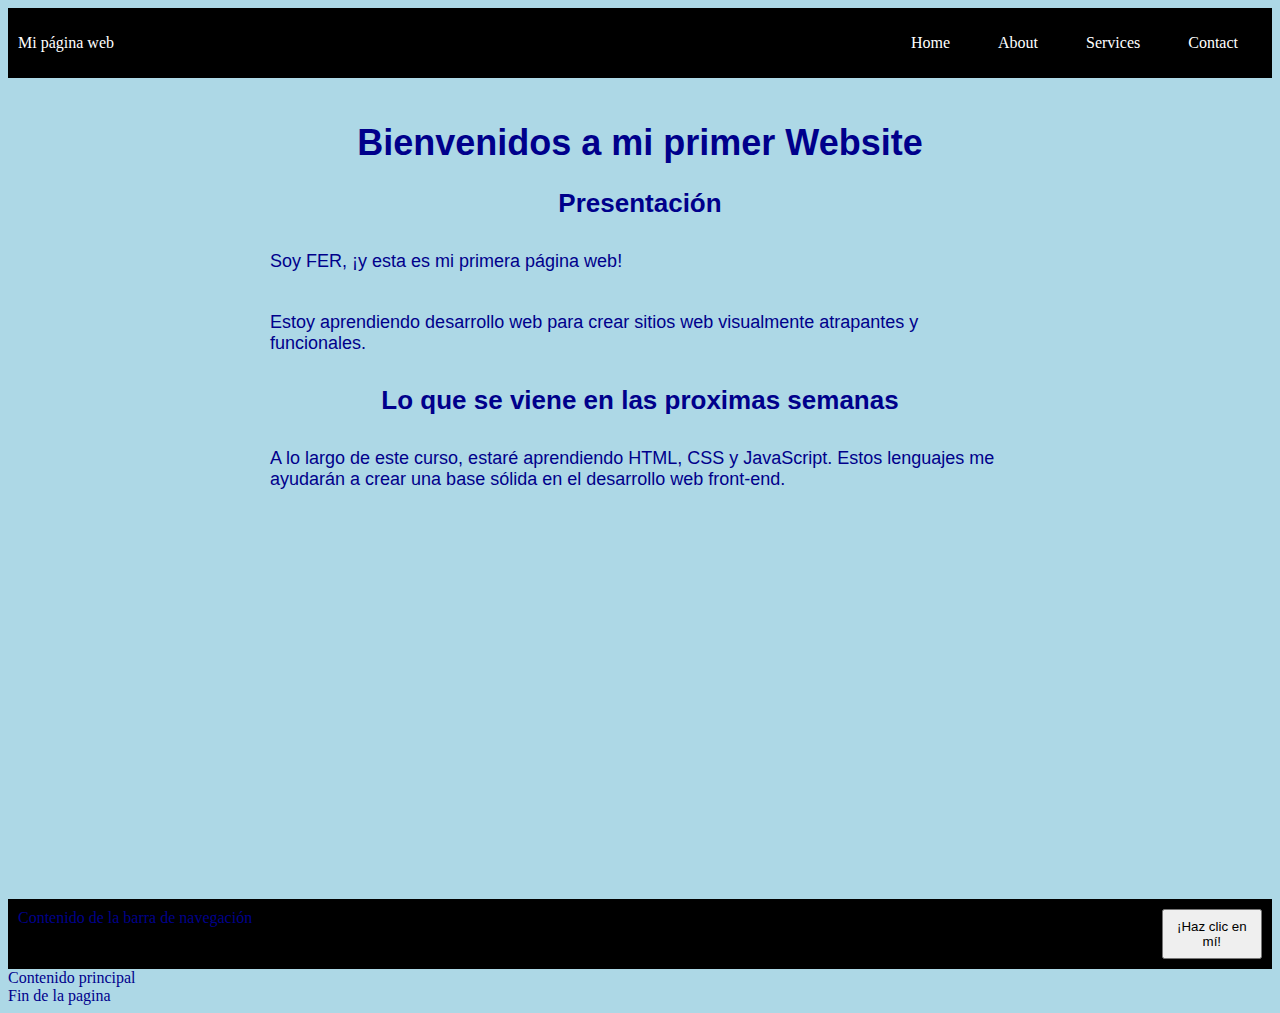
<file: index.html>
<!DOCTYPE html>
<html lang="en">
<head>
    <meta charset="UTF-8">
    <meta http-equiv="X-UA-Compatible" content="IE=edge">
    <meta name="viewport" content="width=device-width, initial-scale=1.0">
    <title>EGG</title>
    <link rel="stylesheet" href="estilos.css">
</head>
<body>

    <div class="container-nav">
        <nav class="navbar" role="navigation">
        <a href="#" class="brand">Mi página web</a>
        <ul class="nav-links">
        <li><a href="index.html">Home</a></li>
        <li><a href="about.html">About</a></li>
        <li><a href="services.html">Services</a></li>
        <li><a href="contact.html">Contact</a></li>
        </ul>
        </nav>
        <button class="button-menu-toggle">Menu</button>
        </div>
        
<div class="container">
    <h1>Bienvenidos a mi primer Website</h1>
    <section>
      <h2>Presentación</h2>
      <p>Soy FER, ¡y esta es mi primera página web!</p>
      <p>Estoy aprendiendo desarrollo web para crear sitios web visualmente atrapantes y funcionales.</p>
    </section>
    <section>
      <h2>Lo que se viene en las proximas semanas</h2>
      <p>
        A lo largo de este curso, estaré aprendiendo HTML, CSS y JavaScript. Estos lenguajes me ayudarán a crear una base sólida en el desarrollo web front-end.
      </p>
    </section>
    <div class="container">
        <iframe width="560" height="315" src="https://www.youtube.com/embed/mNbnV3aN3KA" title="YouTube video player" frameborder="0" allow="accelerometer; autoplay; clipboard-write; encrypted-media; gyroscope; picture-in-picture; web-share" allowfullscreen></iframe>
      </div>
  </div>


  

  <header class="container-nav">
    <nav class="navbar">
       Contenido de la barra de navegación
    </nav>
    <button onClick="showAlert()" aria-label="Haz clic en mí">¡Haz clic en mí!</button>
  </header>
  
  <main>
    Contenido principal
  </main>

  <footer>
    Fin de la pagina
  </footer>

  


  
    
<script src="script.js"></script>
</body>
</html>
</file>
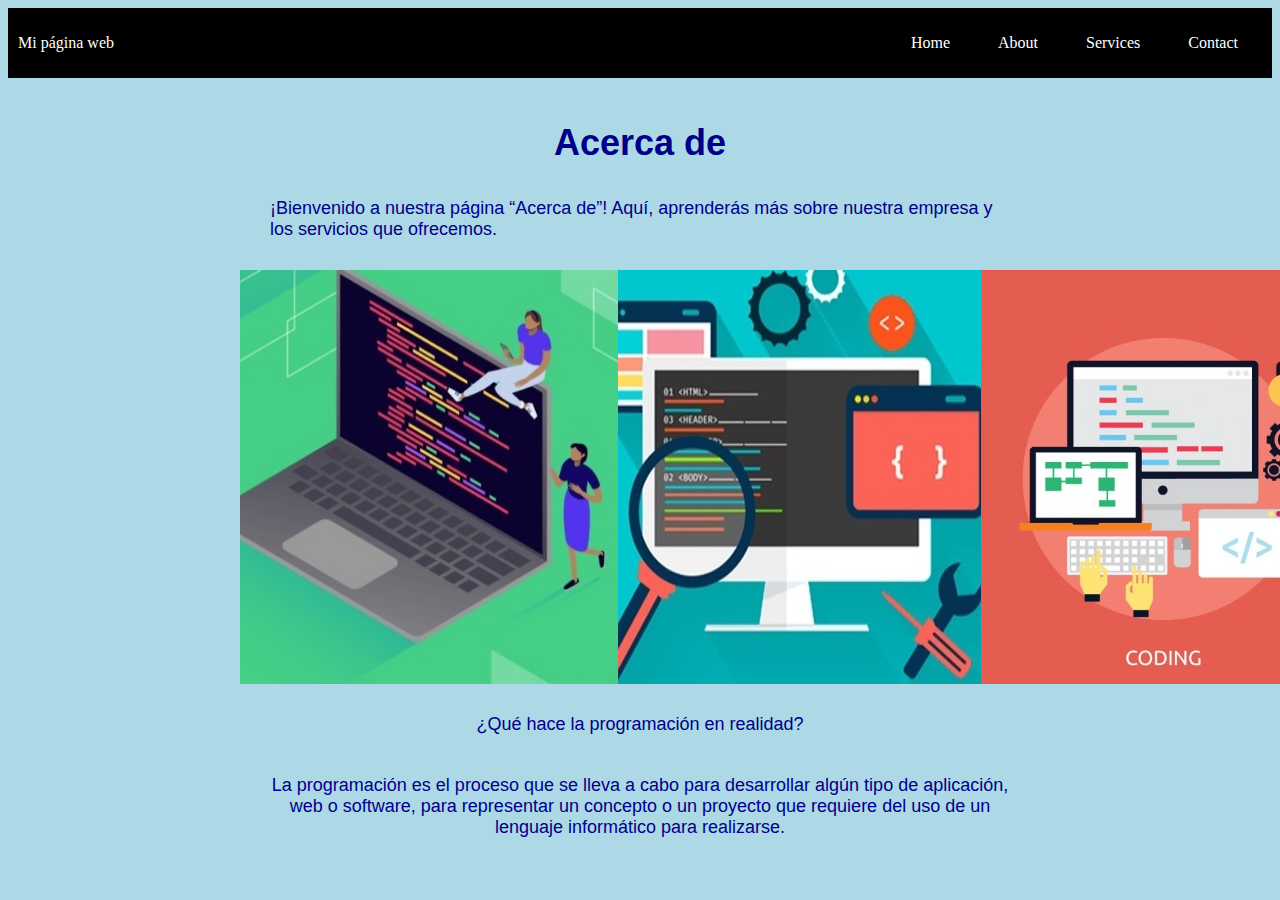
<file: about.html>
<!DOCTYPE html>
<html lang="en">
<head>
    <meta charset="UTF-8">
    <meta http-equiv="X-UA-Compatible" content="IE=edge">
    <meta name="viewport" content="width=device-width, initial-scale=1.0">
    <title>EGG</title>
    <link rel="stylesheet" href="estilos.css">
</head>
<body>

    <div class="container-nav">
        <nav class="navbar" role="navigation">
        <a href="#" class="brand">Mi página web</a>
        <ul class="nav-links">
        <li><a href="index.html">Home</a></li>
        <li><a href="about.html">About</a></li>
        <li><a href="services.html">Services</a></li>
        <li><a href="contact.html">Contact</a></li>
        </ul>
        </nav>
        <button class="button-menu-toggle">Menu</button>
        </div>
    <main>
         <div class="container">
               <h1>Acerca de</h1>
                <p>¡Bienvenido a nuestra página “Acerca de”! 
        Aquí, aprenderás más sobre nuestra empresa y 
        los servicios que ofrecemos.</p>
        <div class="img">
        <img src="imagen1.jpg" alt="codigos java" />
        <img src="imagen2.jpg" alt="manos teclado" />
        <img src="imagen3.jpg" alt="pantalla dedo" />
    </div>
    <div class="greeting">
        <p>¿Qué hace la programación en realidad? </p>
        <p>La programación es el proceso que se lleva a cabo para desarrollar algún tipo de aplicación, web o software, para representar un concepto o un proyecto que requiere del uso de un lenguaje informático para realizarse.</p>
     </div>
    </main>
</div>




    
<script src="script.js"></script>
</body>
</html>
</file>
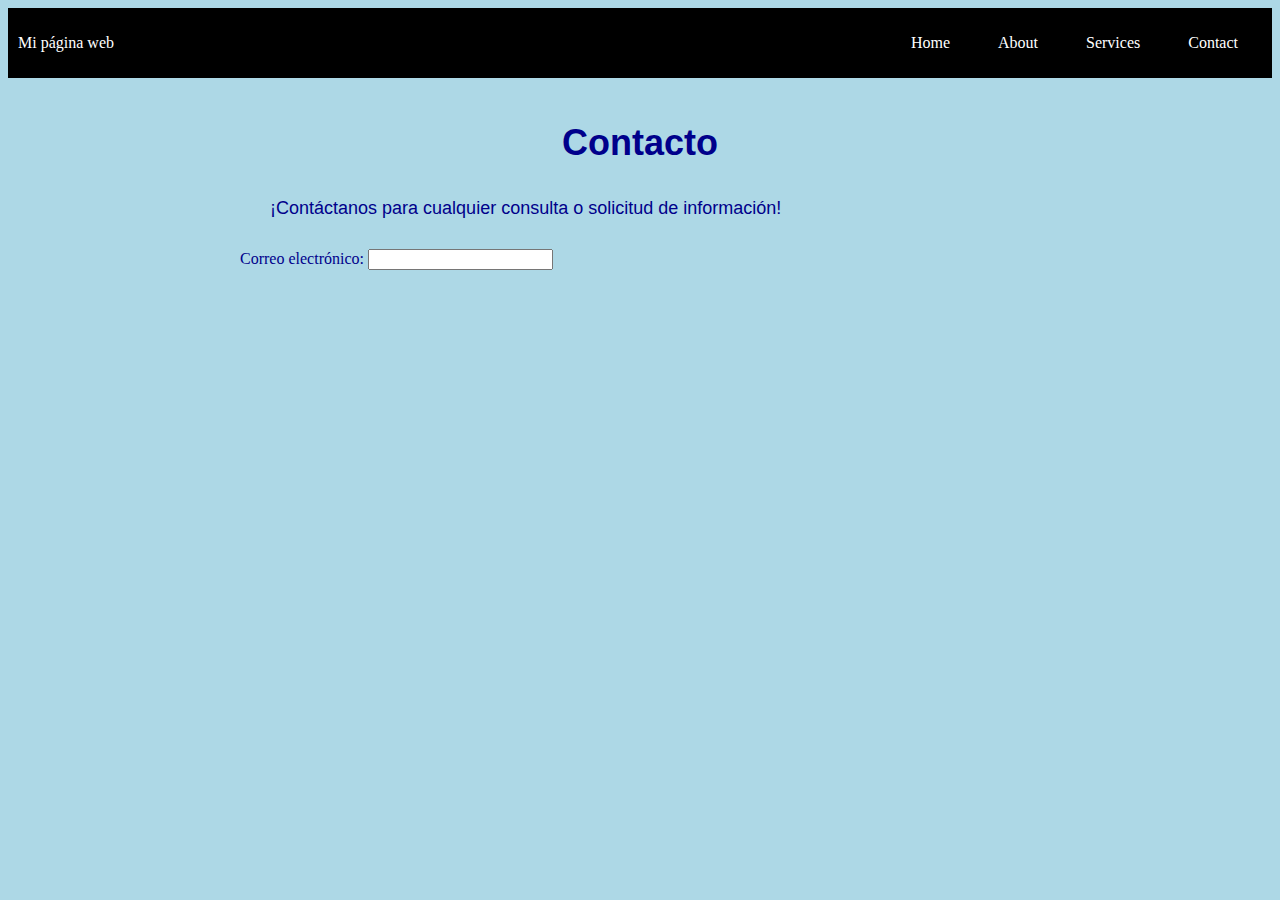
<file: contact.html>
<!DOCTYPE html>
<html lang="en">
<head>
    <meta charset="UTF-8">
    <meta http-equiv="X-UA-Compatible" content="IE=edge">
    <meta name="viewport" content="width=device-width, initial-scale=1.0">
    <title>EGG</title>
    <link rel="stylesheet" href="estilos.css">
</head>
<body>

    <div class="container-nav">
        <nav class="navbar" role="navigation">
        <a href="#" class="brand">Mi página web</a>
        <ul class="nav-links">
            <li><a href="index.html">Home</a></li>
            <li><a href="about.html">About</a></li>
            <li><a href="services.html">Services</a></li>
            <li><a href="contact.html">Contact</a></li>
        </ul>
        </nav>
        <button class="button-menu-toggle">Menu</button>
        </div>
 <main>     
    <div class="container">
         <h1>Contacto</h1>
         <p>¡Contáctanos para cualquier consulta o solicitud de información!</p>
         <form id="myForm">
            <label for="email">Correo electrónico:</label>
            <input type="email" id="email" name="email" required>
        </form>
     </div>
     
</main>  



    
<script src="script.js"></script>
</body>
</html>
</file>
<file: estilos.css>
body{
    background-color: lightblue;
    color: darkblue;
}

h1{
    font-family: 'Trebuchet MS', 'Lucida Sans Unicode', 'Lucida Grande', 'Lucida Sans', Arial, sans-serif;
    font-size: 36px;
    text-align: center;
}

h2{
    font-family: 'Trebuchet MS', 'Lucida Sans Unicode', 'Lucida Grande', 'Lucida Sans', Arial, sans-serif;
    font-size: 26px;
    text-align: center;
}

p{
    font-family: Verdana, Geneva, Tahoma, sans-serif;
    font-size: 18px;
    padding: 10px;
    margin: 20px;
}

.container{
    max-width: 800px;
    margin: auto;
    padding: 20px;
}

.img{
    display: flex;
    justify-content: space-around;
    
}
.row{
    display: flex;
    flex-wrap: wrap;
    margin: 10px;
}

.column{
    flex: 1;
    padding: 10px;
}

.greeting{
    text-align: center;
}


@media (max-width: 600px) {
    .column {
        flex: 100%;
    }
    .img{
        display: flex;
        flex-direction: column;
        
    }
}

.container-nav {
    display: flex;
    padding: 10px;
    height: 50px;
    background-color: black;
    }
    .navbar {
    display: flex;
    justify-content: space-between;
    width: 100%;
    }
    .brand {
    display: flex;
    align-items: center;
    }
    li>a {
    padding: 8px 24px;
    }
    li {
    list-style-type: none;
    }
    a {
    color: white;
    text-decoration:none;
    }
    .nav-links {
    display: flex;
    align-items: center;
    }
    .button-menu-toggle {
    display: none;
    }

    
@media (max-width: 768px) {
        .column {
        flex: 100%;
        }
        .nav-links {
        display: none;
        }
        .button-menu-toggle {
        display: block;
        background-color: white;
        border:none;
        border-radius: 50px;
        padding: 0 24px;
        font-family: monospace;
        font-weight: bold;
        font-size: 20px;
        }
        .nav-links.nav-links-responsive {
        position: absolute;
        display: flex;
        background-color: rgba(20,20,20,0.95);
        width: 100%;
        height: 100%;
        top: 70px;
        left: 0;
        flex-direction: column;
        padding-top: 200px;
        align-items: center;
        gap:70px;
        font-size: 40px;
        }
        }
</file>
